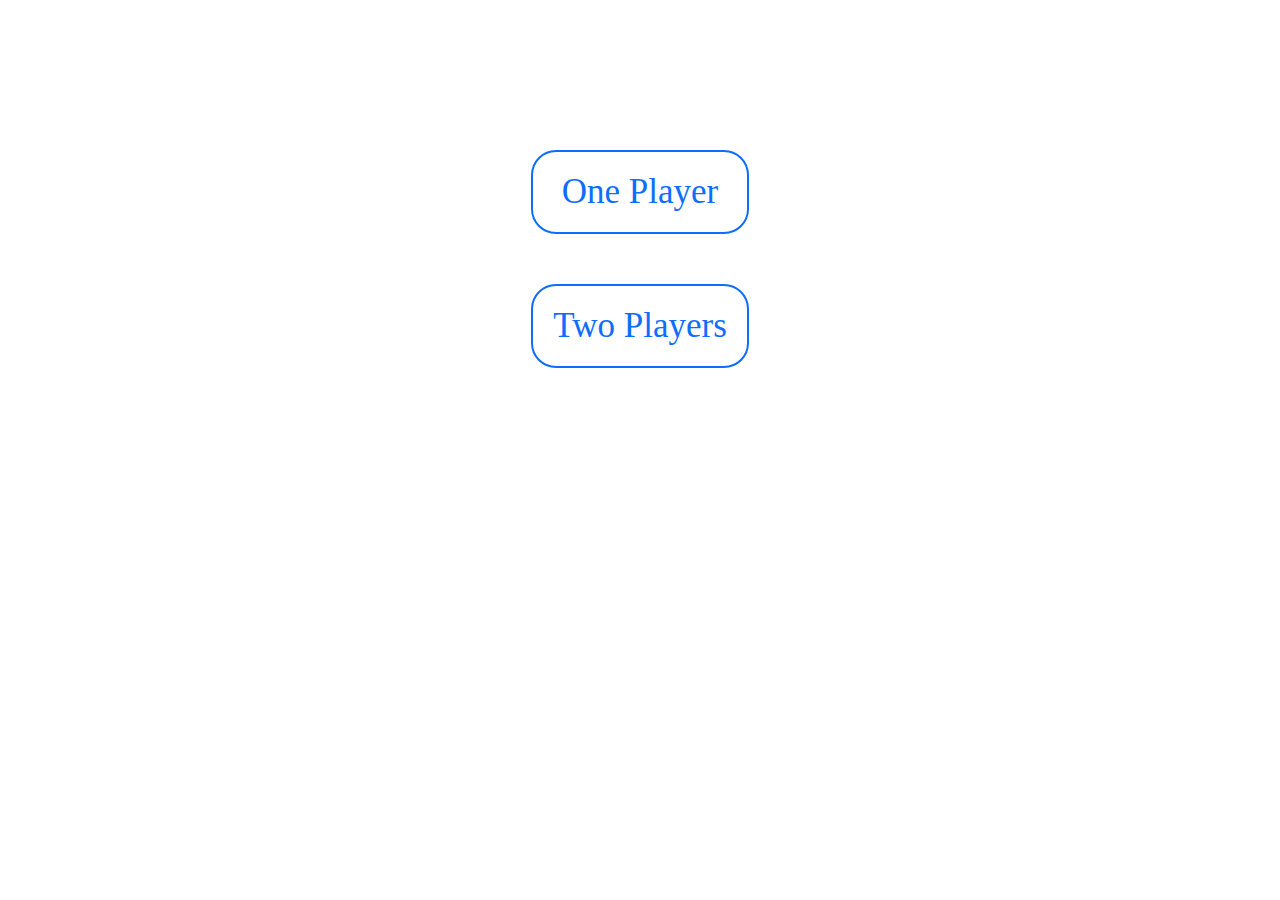
<file: index.html>
<!DOCTYPE html>
<html lang="en">
<head>
  <meta charset="UTF-8">
  <meta http-equiv="X-UA-Compatible" content="IE=edge">
  <meta name="viewport" content="width=device-width, initial-scale=1.0">
  <link rel="stylesheet" href="style.css">
  <title>Canvas games</title>
</head>
<body>
  <ul class="menu">
    <li class="menu__item">
      <a class="menu__link" href="game-1pl/game-1pl.html">One Player</a>
    </li>
    <li class="menu__item">
      <a class="menu__link" href="game-2pl/game-2pl.html">Two Players</a>
    </li>
  </ul>
</body>
</html>
</file>
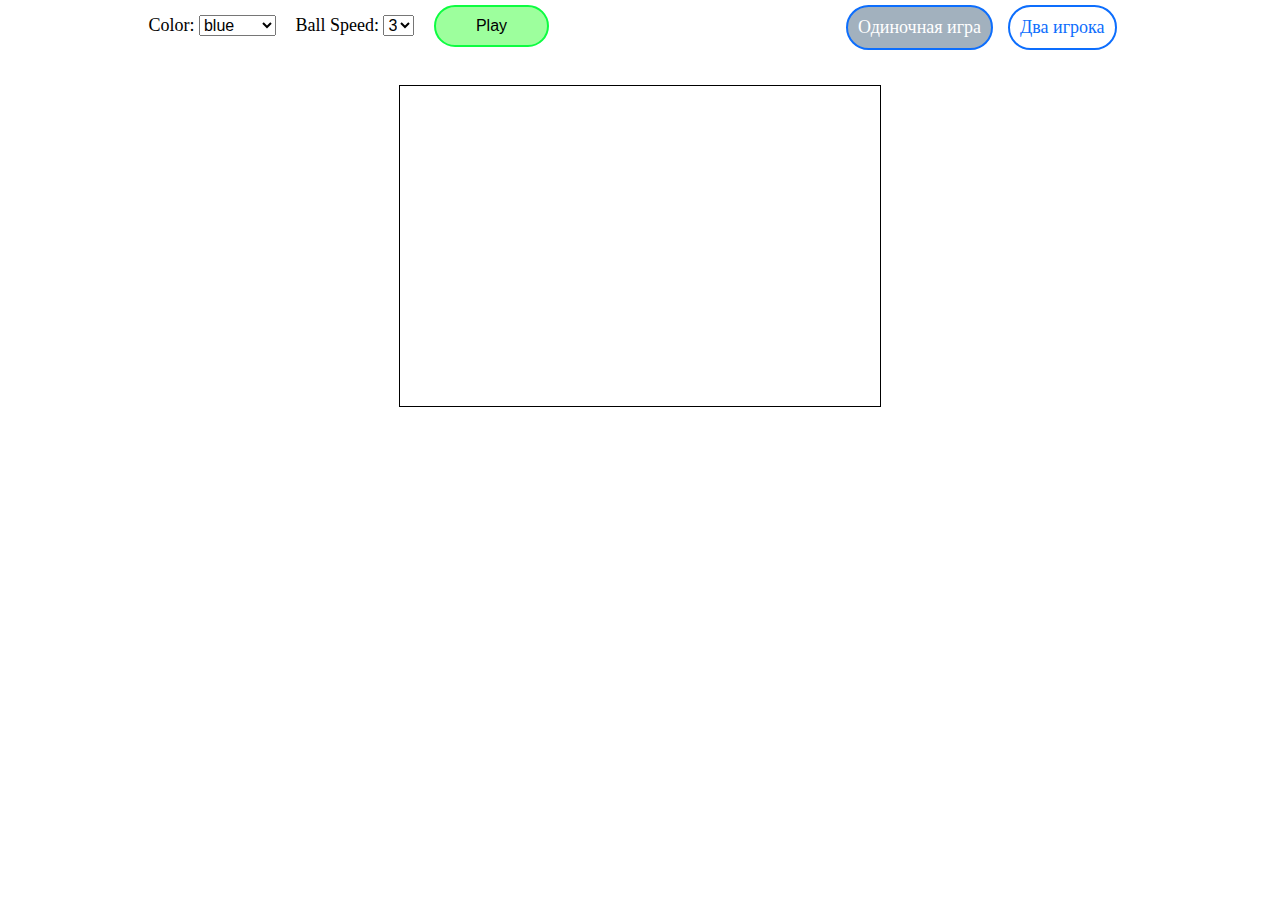
<file: game-1pl/game-1pl.html>
<!DOCTYPE html>
<html lang="en">
<head>
  <meta charset="UTF-8">
  <meta http-equiv="X-UA-Compatible" content="IE=edge">
  <meta name="viewport" content="width=device-width, initial-scale=1.0">
  <link rel="stylesheet" href="../style.css">
  <title>Game for 1 player</title>
</head>
<body>
  <div class="wrapper">
    <div class="options">
      <label class="options__label" for="color">
        Color: 
        <select class="options__select" name="color" id="color">
          <option value="#dc3545">red</option>
          <option value="#48ff54">green</option>
          <option value="#fffc03">yellow</option>
          <option value="#2d2bff" selected>blue</option>
          <option value="random">random</option>
        </select>
      </label>

      <label class="options__label" for="speed">
        Ball Speed: 
        <select class="options__select" name="speed" id="speed">
          <option value="1">1</option>
          <option value="2">2</option>
          <option value="3" selected>3</option>
          <option value="4">4</option>
          <option value="5">5</option>
        </select>
      </label>

      <button class="play-button" id="play">Play</button>
    </div>

    <ul class="menu menu--g">
      <li class="menu__item menu__item--g">
        <a class="menu__link menu__link--g active" href="#">Одиночная игра</a>
      </li>
      <li class="menu__item menu__item--g">
        <a class="menu__link menu__link--g" href="../game-2pl/game-2pl.html">Два игрока</a>
      </li>
    </ul>
  </div>

  <canvas id="canvas1" width="480" height="320"></canvas>

  <script src="./game-1pl.js"></script>
</body>
</html>
</file>
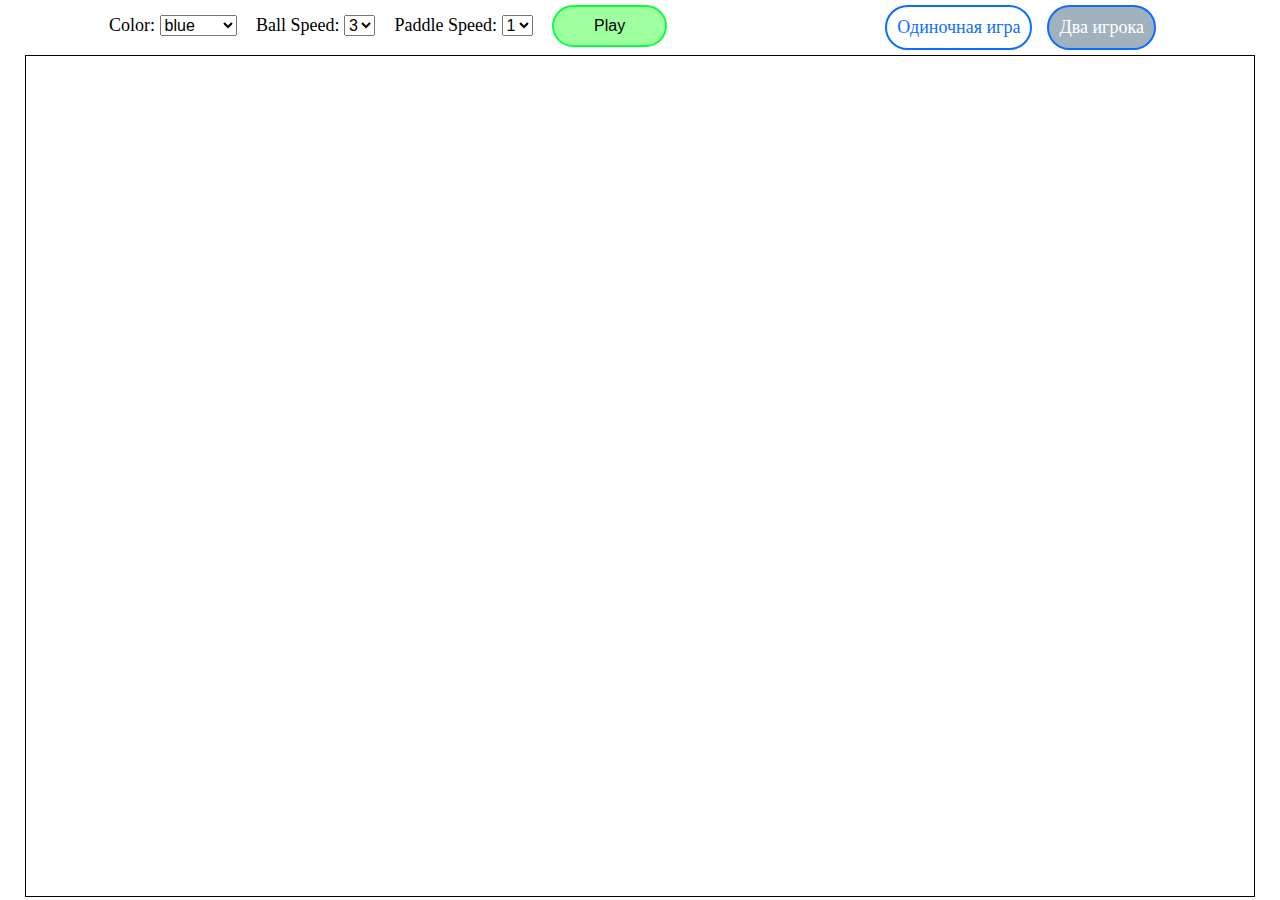
<file: game-2pl/game-2pl.html>
<!DOCTYPE html>
<html lang="en">
<head>
  <meta charset="UTF-8">
  <meta http-equiv="X-UA-Compatible" content="IE=edge">
  <meta name="viewport" content="width=device-width, initial-scale=1.0">
  <link rel="stylesheet" href="../style.css">
  <title>Game for 2 players</title>
</head>
<body>
  <div class="wrapper">
    <div class="options">
      <label class="options__label" for="color">
        Color: 
        <select class="options__select" name="color" id="color">
          <option value="#dc3545">red</option>
          <option value="#48ff54">green</option>
          <option value="#fffc03">yellow</option>
          <option value="#2d2bff" selected>blue</option>
          <option value="random">random</option>
        </select>
      </label>

      <label class="options__label" for="ball-speed">
        Ball Speed: 
        <select class="options__select" name="ball-speed" id="ball-speed">
          <option value="3">1</option>
          <option value="4">2</option>
          <option value="6" selected>3</option>
          <option value="8">4</option>
          <option value="10">5</option>
          <option value="12">6</option>
          <option value="15">7</option>
        </select>
      </label>

      <label class="options__label" for="paddle-speed">
        Paddle Speed: 
        <select class="options__select" name="paddle-speed" id="paddle-speed">
          <option value="8" selected>1</option>
          <option value="10">2</option>
          <option value="15">3</option>
          <option value="20">4</option>
          <option value="25">5</option>
          <option value="30">6</option>
          <option value="35">7</option>
        </select>
      </label>

      <button class="play-button" id="play">Play</button>
    </div>

    <ul class="menu menu--g">
      <li class="menu__item menu__item--g">
        <a class="menu__link menu__link--g" href="../game-1pl/game-1pl.html">Одиночная игра</a>
      </li>
      <li class="menu__item menu__item--g">
        <a class="menu__link menu__link--g active" href="#">Два игрока</a>
      </li>
    </ul>
  </div>

  <canvas id="myCanvas"></canvas>

  <script src="./game-2pl.js"></script>
</body>
</html>
</file>
<file: style.css>
* {
  margin: 0;
  padding: 0;
  box-sizing: border-box;
}

body {
  display: flex;
  flex-direction: column;
}

#myCanvas {
  margin: 0 auto;
  border: 1px solid black;
}

#canvas1 {
  margin: 30px auto;
  border: 1px solid black;
}

.menu {
  margin: 150px auto;
  list-style: none;
}

.menu--g {
  display: flex;
  flex-direction: row;
  margin: 0;
}

.menu__item {
  margin-bottom: 50px;
  text-align: center;
}

.menu__item--g {
  margin-bottom: 0;
  margin-right: 15px;
}

.menu__link {
  display: block;
  padding: 20px;

  border: 2px solid #0d6efd;
  border-radius: 25px;

  font-size: 35px;
  color: #0d6efd;
  text-decoration: none;
}

.menu__link--g {
  padding: 10px;
  font-size: 18px;
}

.menu__link:hover {
  background-color: #0d6efd;
  color: white;
}

.active {
  background-color: #a2b1be;
  color: white;
  cursor: default;
}

.active:hover {
  background-color: #a2b1be;
}

.wrapper {
  display: flex;
  justify-content: space-around;

  margin: 5px 0;
}

.options__label {
  font-size: 18px;
  margin-right: 15px;
}

.options__select {
  font-size: 16px;
}

.play-button {
  padding: 10px 40px;
  font-size: 16px;

  border: 2px solid #0dfd41;
  border-radius: 25px;
  background-color: rgb(157, 255, 157);

  cursor: pointer;
}

.play-button:hover {
  background-color: rgb(0, 255, 0);
}
</file>
